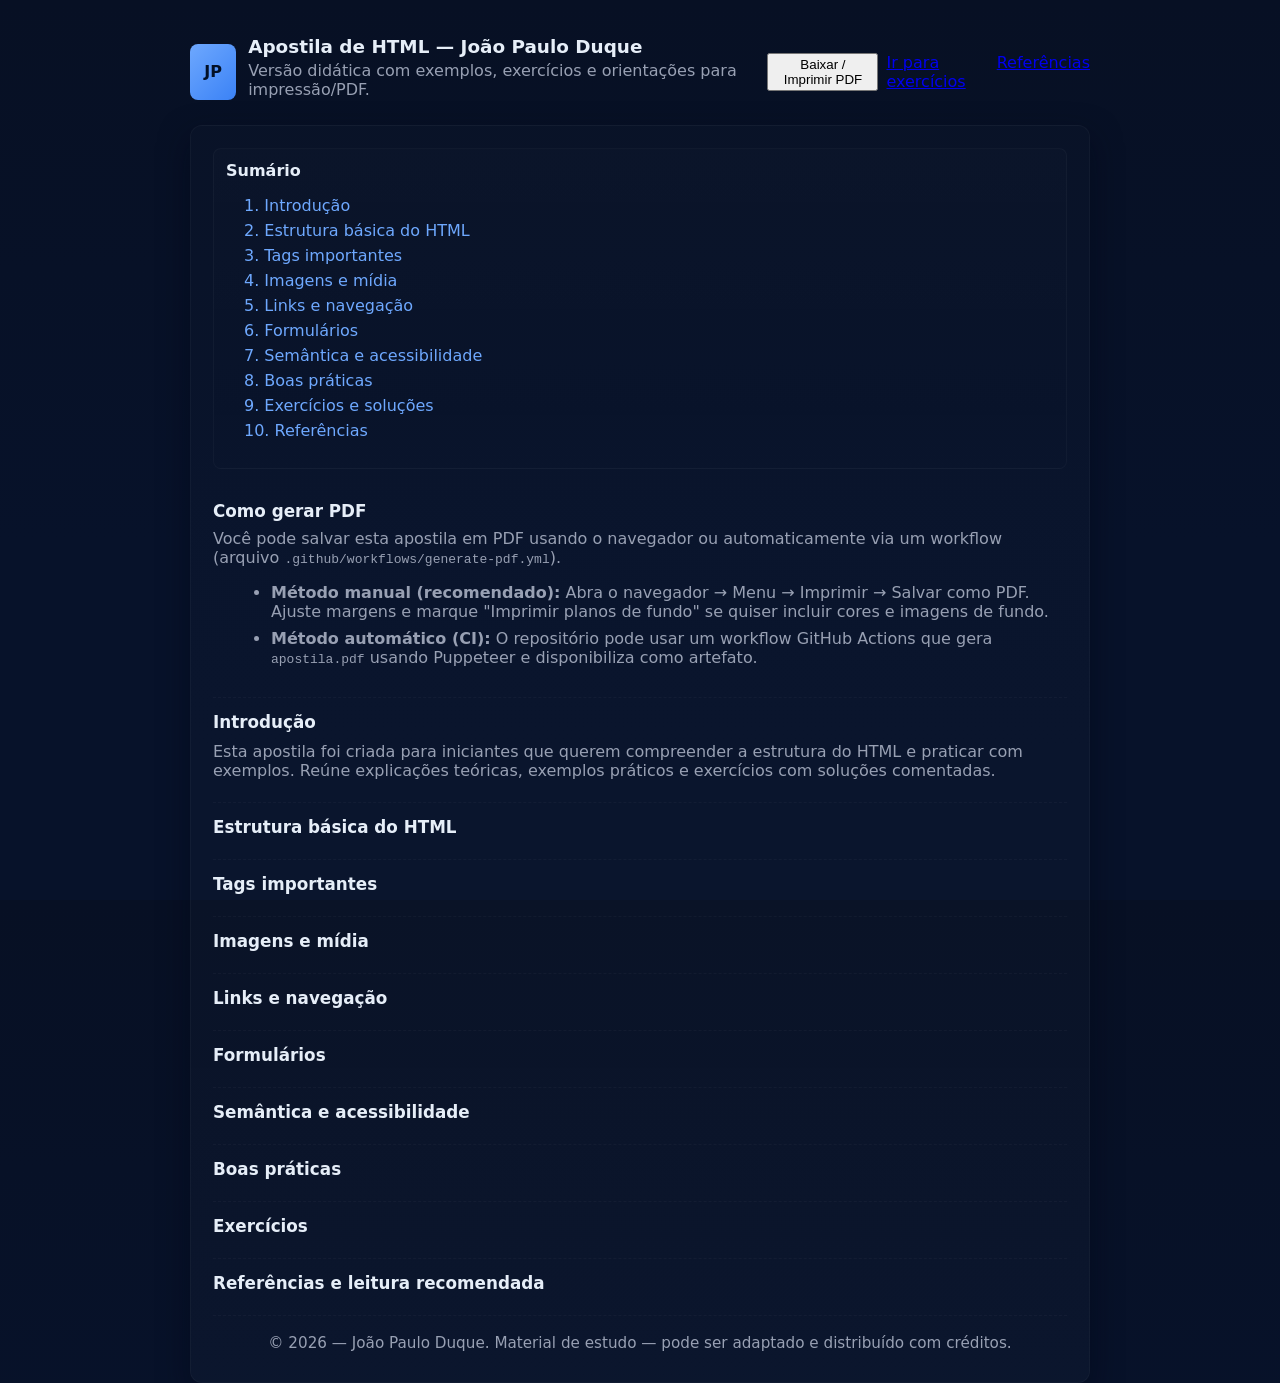
<file: index.html>
<!--
  index.html
  Apostila de HTML — organizado para leitura e PDF
  Autor: João Paulo Duque
  Atualização: 2026-10-18 — normalização, revisão ortográfica e organização das folhas
-->
<!DOCTYPE html>
<html lang="pt-BR">
<head>
  <meta charset="utf-8" />
  <meta name="viewport" content="width=device-width, initial-scale=1" />
  <title>Apostila de HTML — João Paulo Duque</title>
  <meta name="description" content="Apostila de HTML para iniciantes com exemplos, exercícios e instruções para gerar PDF." />

  <link rel="stylesheet" href="assets/styles.css">
  <script src="assets/script.js" defer></script>
</head>
<body>
  <a class="skip-link" href="#main-content">Pular para o conteúdo</a>
  <div class="container">
    <header>
      <div class="brand">
        <div class="logo" aria-hidden="true">JP</div>
        <div>
          <h1>Apostila de HTML — João Paulo Duque</h1>
          <p class="lead">Versão didática com exemplos, exercícios e orientações para impressão/PDF.</p>
        </div>
      </div>

      <div class="tools no-print" role="toolbar" aria-label="Ferramentas">
        <button id="btn-pdf" class="button primary">Baixar / Imprimir PDF</button>
        <a class="button" href="#exercicios">Ir para exercícios</a>
        <a class="button" href="#referencias">Referências</a>
      </div>
    </header>

    <main id="main-content" role="main" aria-label="Conteúdo da apostila">
      <!-- TOC -->
      <nav class="toc" aria-label="Sumário">
        <strong>Sumário</strong>
        <ul>
          <li><a href="#introducao">1. Introdução</a></li>
          <li><a href="#estrutura">2. Estrutura básica do HTML</a></li>
          <li><a href="#tags">3. Tags importantes</a></li>
          <li><a href="#imagens">4. Imagens e mídia</a></li>
          <li><a href="#links">5. Links e navegação</a></li>
          <li><a href="#formularios">6. Formulários</a></li>
          <li><a href="#semantica">7. Semântica e acessibilidade</a></li>
          <li><a href="#boas-praticas">8. Boas práticas</a></li>
          <li><a href="#exercicios">9. Exercícios e soluções</a></li>
          <li><a href="#referencias">10. Referências</a></li>
        </ul>
      </nav>

      <section class="chapter" id="como-gerar-pdf">
        <h2>Como gerar PDF</h2>
        <p>Você pode salvar esta apostila em PDF usando o navegador ou automaticamente via um workflow (arquivo <code>.github/workflows/generate-pdf.yml</code>).</p>
        <ul>
          <li><strong>Método manual (recomendado):</strong> Abra o navegador → Menu → Imprimir → Salvar como PDF. Ajuste margens e marque "Imprimir planos de fundo" se quiser incluir cores e imagens de fundo.</li>
          <li><strong>Método automático (CI):</strong> O repositório pode usar um workflow GitHub Actions que gera <code>apostila.pdf</code> usando Puppeteer e disponibiliza como artefato.</li>
        </ul>
      </section>

      <!-- Chapters -->

      <details class="chapter" open>
        <summary><h2>Introdução</h2></summary>
        <div class="chapter-content" id="introducao">
          <p>Esta apostila foi criada para iniciantes que querem compreender a estrutura do HTML e praticar com exemplos. Reúne explicações teóricas, exemplos práticos e exercícios com soluções comentadas.</p>
        </div>
      </details>

      <details class="chapter">
        <summary><h2>Estrutura básica do HTML</h2></summary>
        <div class="chapter-content" id="estrutura">
          <p>Todo documento HTML tem elementos essenciais: a declaração do doctype, a tag <code>&lt;html&gt;</code>, a seção <code>&lt;head&gt;</code> com metadados e a seção <code>&lt;body&gt;</code> com o conteúdo visível.</p>

          <pre class="code">&lt;!DOCTYPE html&gt;
&lt;html lang="pt-BR"&gt;
  &lt;head&gt;
    &lt;meta charset="utf-8"&gt;
    &lt;meta name="viewport" content="width=device-width, initial-scale=1.0"&gt;
    &lt;title&gt;Título da página&lt;/title&gt;
  &lt;/head&gt;
  &lt;body&gt;
    &lt;h1&gt;Olá Mundo&lt;/h1&gt;
    &lt;p&gt;Meu primeiro parágrafo.&lt;/p&gt;
  &lt;/body&gt;
&lt;/html&gt;</pre>
        </div>
      </details>

      <details class="chapter">
        <summary><h2>Tags importantes</h2></summary>
        <div class="chapter-content" id="tags">
          <h3>Títulos e parágrafos</h3>
          <p>As tags <code>&lt;h1&gt;</code> até <code>&lt;h6&gt;</code> definem a hierarquia de títulos. Use apenas um <code>&lt;h1&gt;</code> por página para o título principal.</p>

          <h3>Listas</h3>
          <p>Listas ordenadas (<code>&lt;ol&gt;</code>) e não ordenadas (<code>&lt;ul&gt;</code>) agrupam itens (<code>&lt;li&gt;</code>).</p>

          <h3>Blocos semânticos</h3>
          <p>Use <code>&lt;header&gt;</code>, <code>&lt;nav&gt;</code>, <code>&lt;main&gt;</code>, <code>&lt;section&gt;</code>, <code>&lt;article&gt;</code>, <code>&lt;aside&gt;</code> e <code>&lt;footer&gt;</code> para estruturar o documento.</p>
        </div>
      </details>

      <details class="chapter">
        <summary><h2>Imagens e mídia</h2></summary>
        <div class="chapter-content" id="imagens">
          <p>A tag <code>&lt;img&gt;</code> insere imagens. Sempre inclua o atributo <code>alt</code> para acessibilidade e escolha formatos otimizados (JPEG, WebP). Forneça dimensões quando possível para evitar layout shift.</p>

          <pre class="code">&lt;img src="assets/img/foto-apresentacao.jpeg" alt="João Paulo sorrindo" width="300" /&gt;</pre>

          <p>Para áudio e vídeo use <code>&lt;audio&gt;</code> e <code>&lt;video&gt;</code> com controles e mensagem de fallback:</p>
          <pre class="code">&lt;audio controls&gt;
  &lt;source src="assets/media/audio.mp3" type="audio/mpeg"&gt;
  Seu navegador não suporta o elemento audio.
&lt;/audio&gt;

&lt;video controls width="480" poster="assets/img/poster.jpg"&gt;
  &lt;source src="assets/media/video.mp4" type="video/mp4"&gt;
  Seu navegador não suporta o elemento video.
&lt;/video&gt;</pre>
        </div>
      </details>

      <details class="chapter">
        <summary><h2>Links e navegação</h2></summary>
        <div class="chapter-content" id="links">
          <p>Links são criados com <code>&lt;a&gt;</code>. Para abrir em nova aba use <code>target="_blank"</code> e, por segurança, adicione <code>rel="noopener noreferrer"</code>.</p>
          <pre class="code">&lt;a href="https://github.com/usuario" target="_blank" rel="noopener noreferrer"&gt;Meu GitHub&lt;/a&gt;</pre>
        </div>
      </details>

      <details class="chapter">
        <summary><h2>Formulários</h2></summary>
        <div class="chapter-content" id="formularios">
          <p>Formulários permitem entrada de dados. Sempre valide no cliente e no servidor e proteja contra CSRF.</p>
          <pre class="code">&lt;form action="/enviar" method="post"&gt;
  &lt;label&gt;Nome &lt;input type="text" name="nome" required&gt;&lt;/label&gt;
  &lt;label&gt;Email &lt;input type="email" name="email" required&gt;&lt;/label&gt;
  &lt;button type="submit"&gt;Enviar&lt;/button&gt;
&lt;/form&gt;</pre>
        </div>
      </details>

      <details class="chapter">
        <summary><h2>Semântica e acessibilidade</h2></summary>
        <div class="chapter-content" id="semantica">
          <p>HTML semântico ajuda SEO e leitores de tela. Use atributos ARIA quando necessário e textos alternativos para imagens. Teste com leitores de tela e verifique a ordem de foco.</p>
          <pre class="code">&lt;article&gt;
  &lt;h2&gt;Título do artigo&lt;/h2&gt;
  &lt;p&gt;Autor: João Paulo&lt;/p&gt;
  &lt;p&gt;Conteúdo do artigo...&lt;/p&gt;
&lt;/article&gt;</pre>
        </div>
      </details>

      <details class="chapter">
        <summary><h2>Boas práticas</h2></summary>
        <div class="chapter-content" id="boas_praticas">
          <ul>
            <li>Use nomes de arquivos sem espaços e em minúsculas (ex.: <code>foto-apresentacao.jpeg</code>).</li>
            <li>Forneça <code>alt</code> descritivo para imagens.</li>
            <li>Teste em diferentes tamanhos de tela (responsivo).</li>
            <li>Valide o HTML em <a href="https://validator.w3.org/" target="_blank" rel="noopener noreferrer">validator.w3.org</a>.</li>
            <li>Minimize dependências externas e cuide do desempenho (compressão, lazy-loading).</li>
          </ul>
        </div>
      </details>

      <details class="chapter">
        <summary><h2>Exercícios</h2></summary>
        <div class="chapter-content" id="exercicios">
          <ol>
            <li>Crie uma página com título, dois parágrafos e uma imagem com legenda.</li>
            <li>Faça um formulário simples de contato com validação do tipo de input.</li>
            <li>Monte uma pequena galeria de imagens com <code>&lt;figure&gt;</code> e <code>&lt;figcaption&gt;</code>.</li>
          </ol>

          <h3>Soluções (resumidas)</h3>
          <p id="solucao1"><strong>Ex.1</strong> — Estrutura mínima com imagem e legenda:</p>
          <pre class="code">&lt;h1&gt;Minha página&lt;/h1&gt;
&lt;p&gt;Parágrafo 1&lt;/p&gt;
&lt;p&gt;Parágrafo 2&lt;/p&gt;
&lt;figure&gt;
  &lt;img src="assets/img/foto.jpg" alt="Descrição" width="300"&gt;
  &lt;figcaption&gt;Legenda da imagem&lt;/figcaption&gt;
&lt;/figure&gt;</pre>
        </div>
      </details>

      <details class="chapter">
        <summary><h2>Referências e leitura recomendada</h2></summary>
        <div class="chapter-content" id="referencias">
          <ul>
            <li><a href="https://developer.mozilla.org/pt-BR/docs/Web/HTML" target="_blank" rel="noopener noreferrer">MDN — HTML (em português)</a></li>
            <li><a href="https://validator.w3.org/" target="_blank" rel="noopener noreferrer">W3C Validator</a></li>
            <li><a href="https://www.w3schools.com/html/" target="_blank" rel="noopener noreferrer">W3Schools — HTML</a></li>
          </ul>
        </div>
      </details>

      <footer>
        <p>&copy; 2026 — João Paulo Duque. Material de estudo — pode ser adaptado e distribuído com créditos.</p>
      </footer>
    </main>
  </div>
</body>
</html>
</file>
<file: assets/styles.css>
/* styles for apostila — assets/styles.css */
:root{
  --bg:#0f1724; --card:#0b1220; --muted:#98a0b3; --text:#e6eef8; --accent:#6ea8fe;
  --paper-bg:#ffffff; --paper-text:#0b1220; --max-width:900px; --radius:10px;
}
*{box-sizing:border-box}
html,body{height:100%}
body{
  font-family: Inter, system-ui, -apple-system, "Segoe UI", Roboto, Arial, "Helvetica Neue", sans-serif;
  background: linear-gradient(180deg,#071024 0%,#07122a 60%);
  color:var(--text); padding:28px 18px; display:flex; justify-content:center; -webkit-font-smoothing:antialiased;
}
.container{width:100%;max-width:var(--max-width)}
.skip-link{position:absolute;left:-999px;top:auto;width:1px;height:1px;overflow:hidden}
.skip-link:focus{position:static;left:auto;top:auto;width:auto;height:auto;background:#fff;color:#000;padding:8px;border-radius:4px;text-decoration:none}
header{display:flex;justify-content:space-between;align-items:center;gap:12px;margin-bottom:18px}
.brand{display:flex;gap:12px;align-items:center}
.logo{width:56px;height:56px;border-radius:8px;background:linear-gradient(135deg,var(--accent),#3b82f6);display:flex;align-items:center;justify-content:center;color:#021026;font-weight:800}
h1{font-size:1.15rem;margin:0}
p.lead{color:var(--muted);margin-top:4px}
.tools{display:flex;gap:8px}
.btn{background:transparent;border:1px solid rgba(255,255,255,0.06);color:var(--text);padding:8px 10px;border-radius:8px;text-decoration:none;cursor:pointer;font-size:0.95rem}
.btn.primary{background:linear-gradient(90deg,var(--accent),#4f7ef7);color:#021026;border:none}
main{background:linear-gradient(180deg,rgba(255,255,255,0.01),rgba(255,255,255,0.02));padding:22px;border-radius:12px;border:1px solid rgba(255,255,255,0.03);box-shadow:0 12px 30px rgba(2,6,23,0.5)}
.toc{margin-bottom:18px;padding:12px;border-radius:8px;background:linear-gradient(180deg,rgba(255,255,255,0.01),transparent);border:1px solid rgba(255,255,255,0.03)}
.toc ul{list-style:none;padding-left:0}
.toc li{margin:6px 0}
.toc a{color:var(--accent);text-decoration:none}
.chapter{background:transparent;padding:14px 0;border-bottom:1px dashed rgba(255,255,255,0.03)}
.chapter summary{list-style:none;cursor:pointer}
.chapter h2{color:var(--text);margin:0 0 8px 0;font-size:1.05rem}
.chapter .chapter-content{margin-top:10px}
h3{color:var(--accent);margin-top:12px}
p,li,code{color:var(--muted);margin:8px 0}
ul{margin-left:18px}
pre.code{background:#07122a;color:#cfe8ff;padding:12px;border-radius:8px;overflow:auto;border:1px solid rgba(255,255,255,0.03);white-space:pre}
footer{margin-top:18px;color:var(--muted);font-size:0.95rem;text-align:center}

/* Print styles: make it easy to read as PDF */
@media print{
  body{background:var(--paper-bg);color:var(--paper-text);padding:12mm;font-size:12pt}
  .container{max-width:800px;margin:0 auto}
  header{display:block}
  .logo{display:none}
  .no-print{display:none}
  main{background:transparent;box-shadow:none;border:none;padding:0}
  .toc{border:none;padding:0;margin-bottom:8px}
  .toc a{color:inherit}
  pre.code{white-space:pre-wrap;word-break:break-word;border:1px solid #ddd;background:#f9f9f9;color:#111;padding:8px}
  .chapter{page-break-inside:avoid;margin-bottom:18px}
  summary{display:block}
  details{display:block}
  .chapter .chapter-content{display:block !important}
  footer{position:fixed;bottom:0;left:0;right:0;padding:8px 40px;background:transparent;color:#444}
  @page{size:A4;margin:20mm}
}

/* Responsive */
@media (max-width:900px){main{padding:18px}}
@media (max-width:600px){.logo{width:48px;height:48px}.tools{flex-wrap:wrap} h1{font-size:1rem}}
</file>
